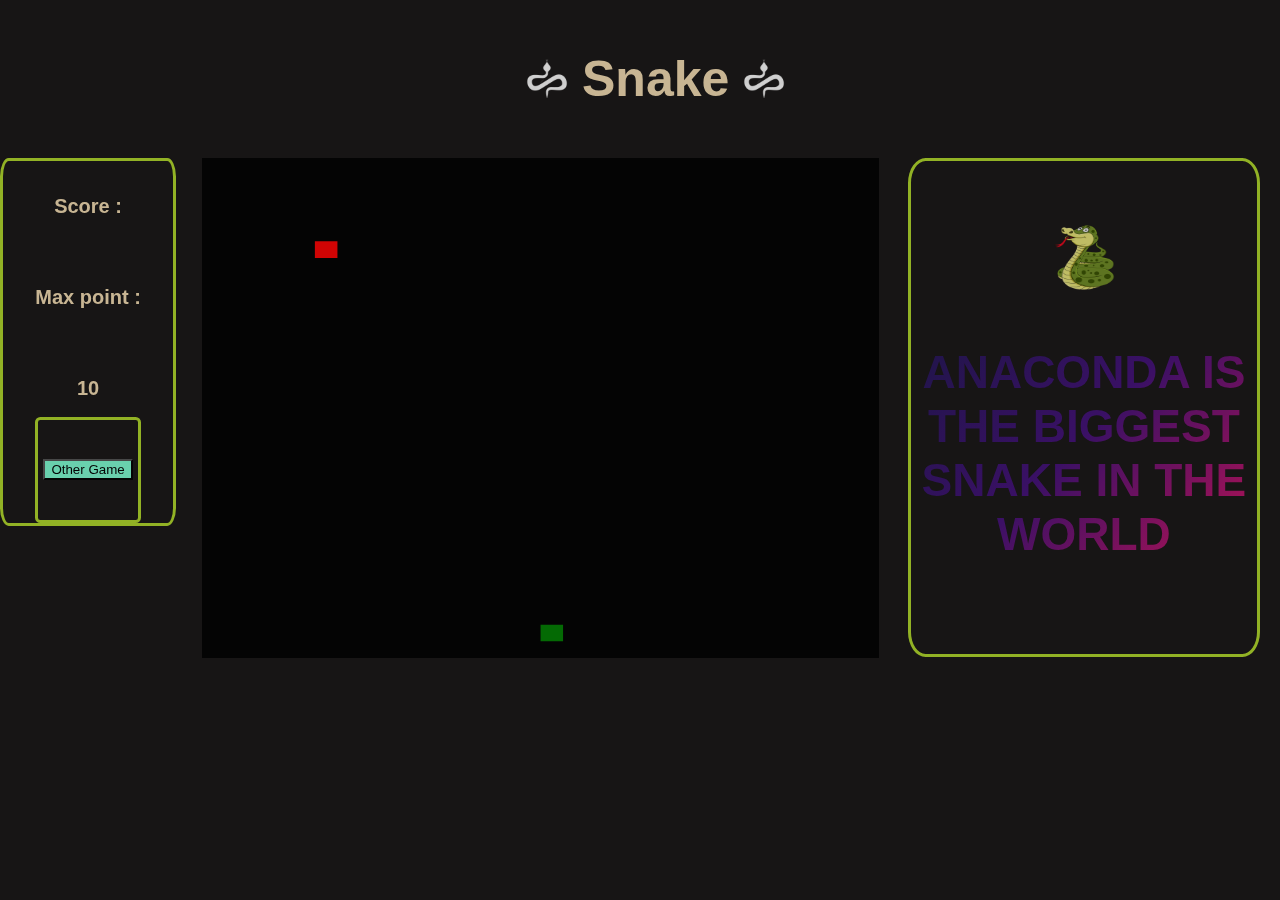
<file: index.html>
<!DOCTYPE html>
<html lang="en">

<head>
    <meta charset="UTF-8">
    <meta name="viewport" content="width=device-width, initial-scale=1.0">
    <link rel="stylesheet" href="style.css">
    <link rel="preconnect" href="https://fonts.googleapis.com">
<link rel="preconnect" href="https://fonts.gstatic.com" crossorigin>
<link href="https://fonts.googleapis.com/css2?family=Open+Sans:wght@600&family=Roboto:ital,wght@0,900;1,400;1,700;1,900&family=Vina+Sans&display=swap" rel="stylesheet">
<script
      src="https://code.jquery.com/jquery-3.7.1.js"
      integrity="sha256-eKhayi8LEQwp4NKxN+CfCh+3qOVUtJn3QNZ0TciWLP4="
      crossorigin="anonymous"
    ></script>
    <title>Document</title>
</head>

<body>
    <header ">
            <div class="head">
                <img id="img1" src="/7an.png">
            <h3>Snake</h3>
            <img id="img1" src="/7an.png">
            </div>
            
    </header>
    <div id='container' style="display: flex">
        

        <div id="score_player">
            <center>
           <h3 id="score">Score : <h2 id="s"></h2></h3>
            <h3 id="max_point">Max point :<h2 id="max"></h2></h3>
            <div id="score_player" style="width: 100px; height: 100px;">
                <button class="button" id="otherGameButton">Other Game</button> 
            </div>
            </center>
           
        </div>
     

       
        <canvas id="board" style="position: relative;"></canvas>
        <div id="d3">
            <center>
                <img id="img1" src="/s1.png">
                <div class="container">
                    <div class="row">
                      <div class="col-md-12 text-center">
                        <h3 class="animate-charcter"> Anaconda is the biggest Snake in the World</h3>
                      </div>
                    </div>
                  </div>
               
            </center>
           
        </div>
    </div> 

</body>
 <script src="main.js"></script> 

</html>
</file>
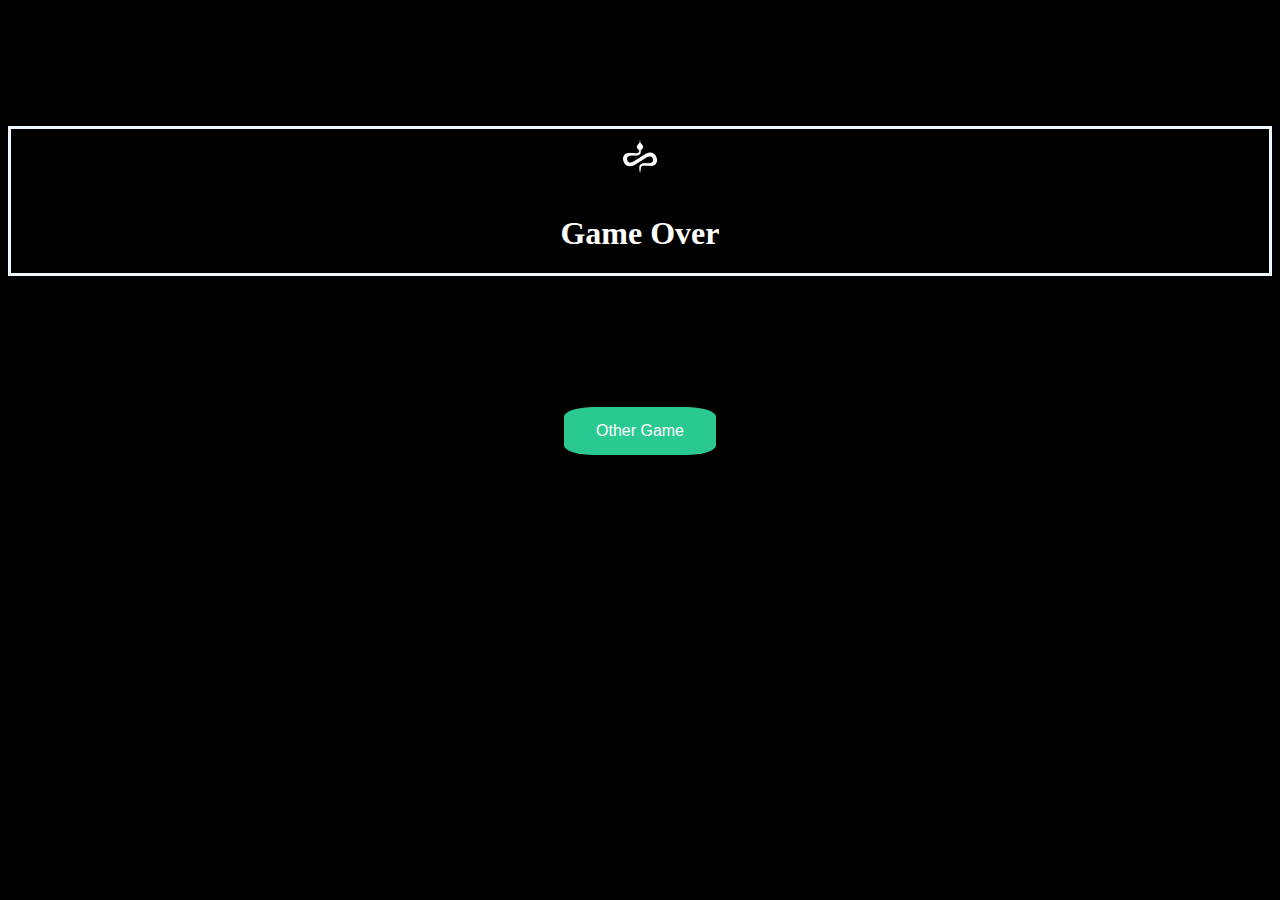
<file: GameOver.html>
<!DOCTYPE html>
<html lang="en">
<head>
    <meta charset="UTF-8">
    <meta name="viewport" content="width=device-width, initial-scale=1.0">
    <link rel="stylesheet" href="GameOver.css">
    <title>Document</title>
</head>
<body>
    <div>
        <center>
            <div id="gameover">
                <img src="/7an.png">
                <h1> Game Over </h1>
               <!--  <span style="color: rgb(173, 187, 199);">your score is : </span> -->
            </div>
            
            
        </center>
        <center class="btn1">
            <button class="button" id="otherGameButton">Other Game</button>
        </center>
         
       
    </div>
    <script src="/GameOver.js"></script>
</body>
</html>
</file>
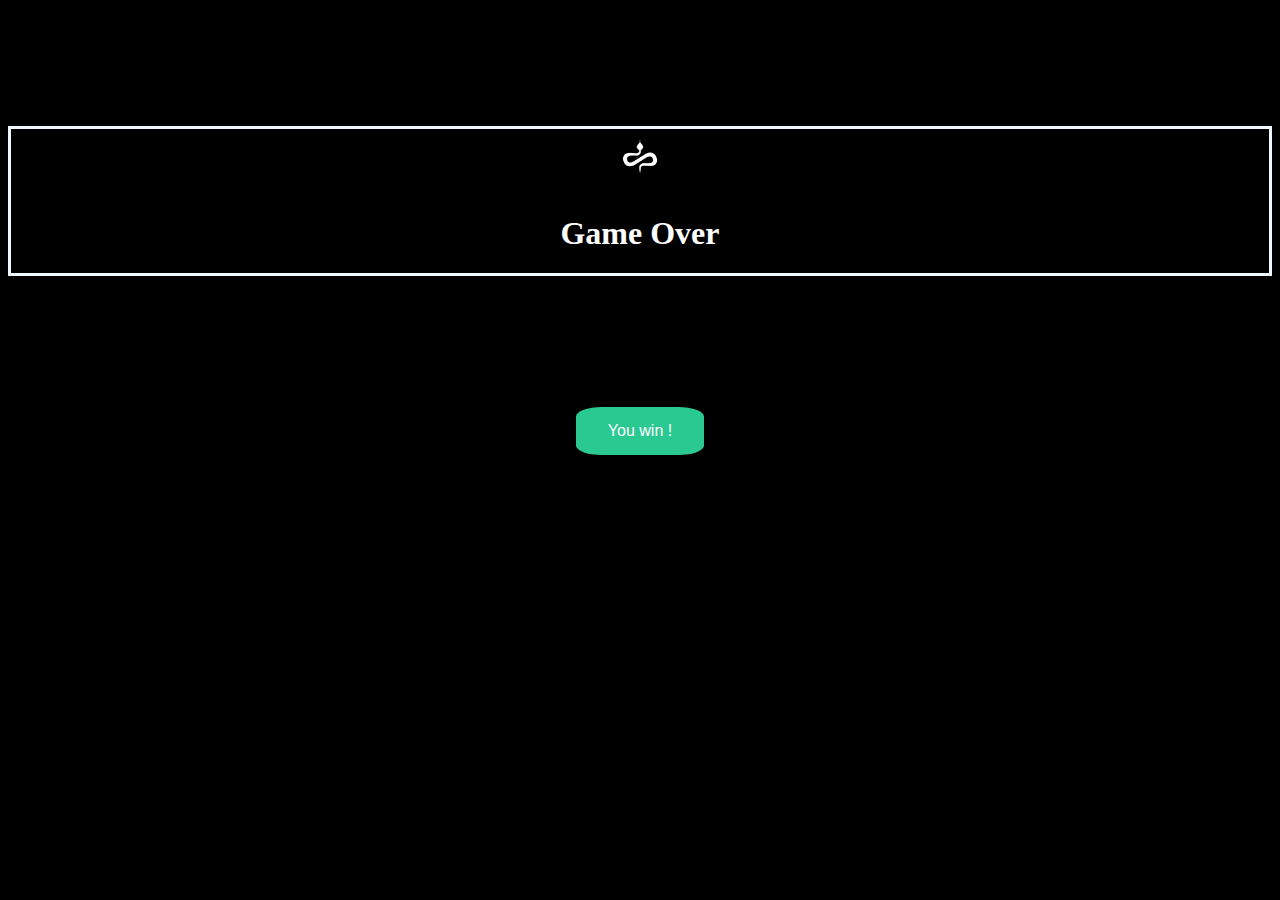
<file: Win.html>
<!DOCTYPE html>
<html lang="en">
<head>
    <meta charset="UTF-8">
    <meta name="viewport" content="width=device-width, initial-scale=1.0">
    <link rel="stylesheet" href="Win.css">
    <title>Document</title>
</head>
<body>
    <div>
        <center>
            <div id="gameover">
                <img src="/7an.png">
                <h1> Game Over </h1>
            </div>
            
            
        </center>
        <center class="btn1">
            <button class="button" id="otherGameButton">You win !</button>
        </center>
         
       
    </div>
    <script src="/Win.js"></script>
</body>
</html>
</file>
<file: style.css>
/* *{  
    margin: 0;
    padding: 0;

} */
 body{
     background-color: rgba(14, 11, 11, 0.961); 
    /* background-image: url(snakeBg.jpeg); */
    opacity: 0.8;
    margin: 0;
} 
h3{
    font-family: 'Gill Sans', 'Gill Sans MT', Calibri, 'Trebuchet MS', sans-serif;
    color: wheat;
    font-size: 50px;
}
img{
    width: 60px;
    height: 60px;
}
.head{
    margin-left: 40%;
    display: flex;
    align-items: center;
}
#board{
    margin-left: 2%;
    border-style: hidden;
    /* border-radius: 10%; */
    width: 800px;
    height: 500px;
} 
#score_player , #d3{
    width: 201px;
    height: max-content;
        justify-content: center;
        border-style: solid;
    border-color: #b2da2a;
    border-radius: 5%;
}
#d3{
    width: 409px;
    height: 493px;
    border-style: solid;
    margin-right: 20px;
}
#img1{
    margin-top:  5px;
    height: 70px;
    width: 70px;
}
center{
    margin-top: 17%;
}
#board{
    margin-right: 29px;
}
#score , #s {
    margin-top: 20%;
    font-family: 'Gill Sans', 'Gill Sans MT', Calibri, 'Trebuchet MS', sans-serif;
    color: wheat;
    font-size: 20px;
}
#max_point , #max{
    margin-top: 40%;
    font-family: 'Gill Sans', 'Gill Sans MT', Calibri, 'Trebuchet MS', sans-serif;
    color: wheat;
    font-size: 20px;
}
.button{
background-color: aquamarine;
color: black;
position: relative;
margin-top: 39%;
}
.animate-charcter
{
   text-transform: uppercase;
  background-image: linear-gradient(
    -225deg,
    #231557 0%,
    #44107a 29%,
    #ff1361 67%,
    #fff800 100%
  );
  background-size: auto auto;
  background-clip: border-box;
  background-size: 200% auto;
  color: #fff;
  background-clip: text;
  text-emphasis-color: transparent;
  -webkit-background-clip: text;
  -webkit-text-fill-color: transparent;
  animation: textclip 2s linear infinite;
  display: inline-block;
      font-size: 46px;
}

@keyframes textclip {
  to {
    background-position: 200% center;
  }
}
</file>
<file: GameOver.css>
body{
    background-color: black;
}
h1{
    color: white;
}
#gameover{
    margin-top: 10%;
    border-style: solid;
    border-color: aliceblue;
    justify-content: center;
}
img{
    width: 60px;
    height: 60px;
}
.button {
    margin-top: 20%;
    background-color: #2ac991; /* Green */
    border: hidden;
    border-radius: 20%;
    color: white;
    padding: 15px 32px;
    text-align: center;
    text-decoration: none;
    display: inline-block;
    font-size: 16px;
    margin: 4px 2px;
    cursor: pointer;
  }
  .button a{
    color: honeydew;
  }
  .btn1{
    margin-top: 10%;
  }
</file>
<file: Win.css>
body{
    background-color: black;
}
h1{
    color: white;
}
#gameover{
    margin-top: 10%;
    border-style: solid;
    border-color: aliceblue;
    justify-content: center;
}
img{
    width: 60px;
    height: 60px;
}
.button {
    margin-top: 20%;
    background-color: #2ac991; /* Green */
    border: hidden;
    border-radius: 20%;
    color: white;
    padding: 15px 32px;
    text-align: center;
    text-decoration: none;
    display: inline-block;
    font-size: 16px;
    margin: 4px 2px;
    cursor: pointer;
  }
  .button a{
    color: honeydew;
  }
  .btn1{
    margin-top: 10%;
  }
</file>
